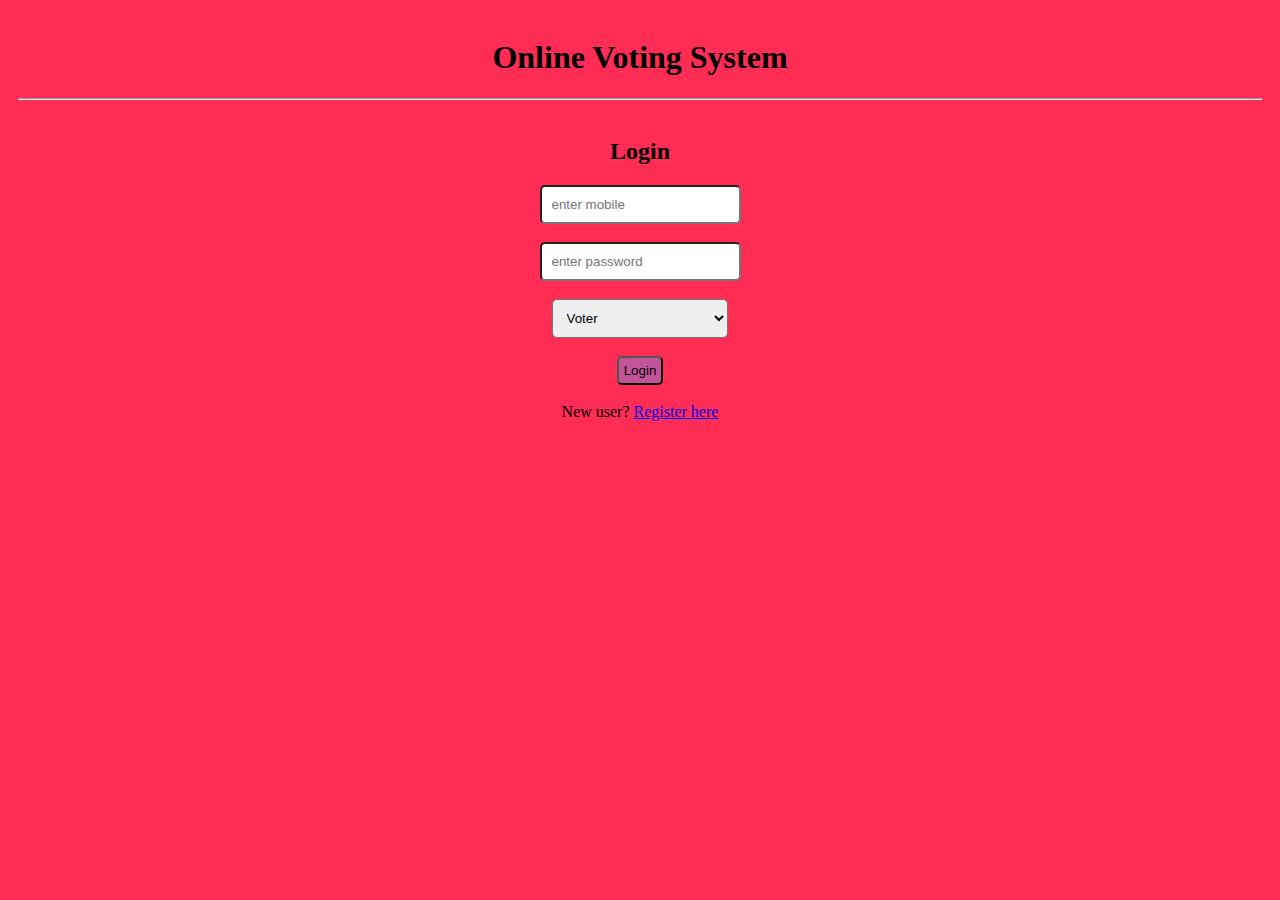
<file: online_voting_system/index.html>
<html>
    <head>
        <title>Online voting System</title>
        <link rel="stylesheet" href="css/stylesheet.css">
    </head>

    <body>
        <center>
        <div id="headerSection">
            <h1>Online Voting System</h1>
            <hr>
        </div>
        
        <div id=bodySection>

            <form action="api/login.php" method="POST" >
                <h2>Login</h2>
                <input type="number" name="mobile" placeholder="enter mobile"><br><br>
                <input type="password" name="password" placeholder="enter password"><br><br>
                <select id="dropbox" name="role">
                    <option value="1">Voter</option>
                    <option value="2">Group</option>
                </select><br><br>
                <button id="loginbtn" type="submit">Login</button><br><br>
                New user? <a href="routes/register.html">Register here</a>
            </form>

        </div>
    </center>
    </body>
</html
</file>
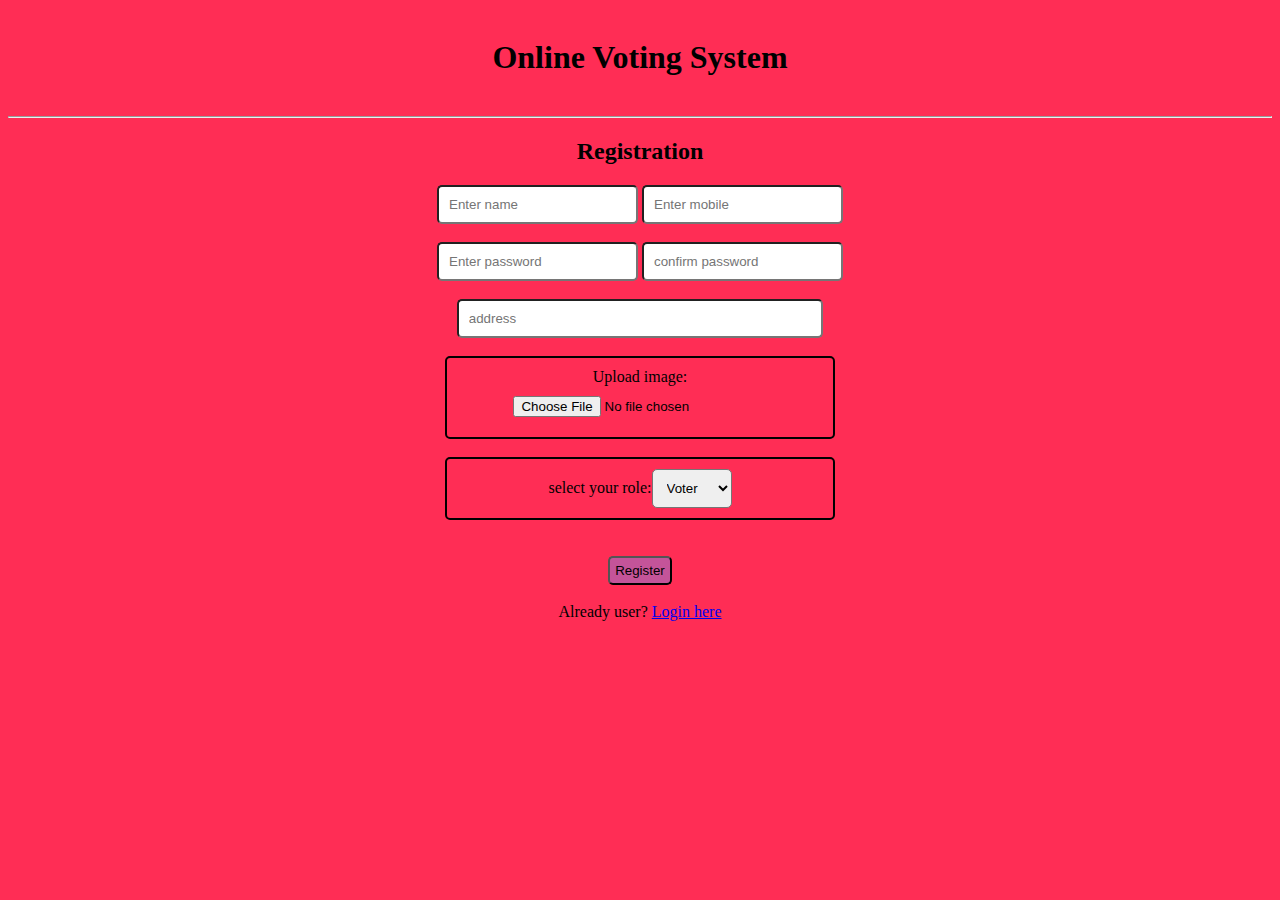
<file: online_voting_system/routes/register.html>
<html>
    <head>
        <title>Online voting System - Registration</title>
        <link rel="stylesheet" href= "../css/stylesheet.css">
    </head>

    <body>


        <style>
            #address{
                width: 29%;
            }
            #imagepart{
                border: 2px solid black;
                border-radius: 5px;
                padding: 10px;
                width: 29%;
            }
            #role{
                border: 2px solid black;
                border-radius: 5px;
                padding: 10px;
                width: 29%;
            }
            #role select{
                border-radius: 5px;
                padding: 10px;
            }
        </style>
        <center>
        <div id="headerSection">
            <h1>Online Voting System</h1>
        </div>
        <hr>

        <div id="bodySection">
            <h2>Registration</h2>
            <form action="../api/register.php" method="POST" enctype="multipart/form-data">
              <input type="text" name="name" placeholder="Enter name">
              <input type="number" name="mobile" placeholder="Enter mobile"><br><br>
              <input type="password" name="password" placeholder="Enter password">
              <input type="password" name="cpassword" placeholder="confirm password"><br><br>
              <input id="address" type="text" name="address" placeholder="address"><br><br>
             
                <div id="imagepart">
                    Upload image:<input type="file" name="photo">
                </div>
                <br>
                <div id="role">
                select your role:<select name="role">
                    <option value="1">Voter</option>
                    <option value="2">Group</option>
                </select>
              </div>
            <br><br>
              <button 
                style=" padding:5px;
                     border-radius: 5px;
                     background-color: rgb(196, 84, 153);
                     color: black;
                     border-radius: 5px;">
            Register</button><br><br>
            Already user? <a href="../index.html">Login here</a>
            </form> 
        </div>
    </center>
        
    </body>    
</html>
</file>
<file: online_voting_system/css/stylesheet.css>
body{
    background-color: #FF2D55;
}

#headerSection{
    padding : 10px;
}

#headerSection h1{
    font-family: Cursive;
}

input{
    padding:10px;
    border-radius: 5px;
}

#dropbox{
    padding:10px;
    border-radius: 5px;
    width: 14%;
}

#loginbtn{
    padding:5px;
    border-radius: 5px;
    background-color: rgb(196, 84, 153);
    color: black;
    border-radius: 5px;
}
</file>
